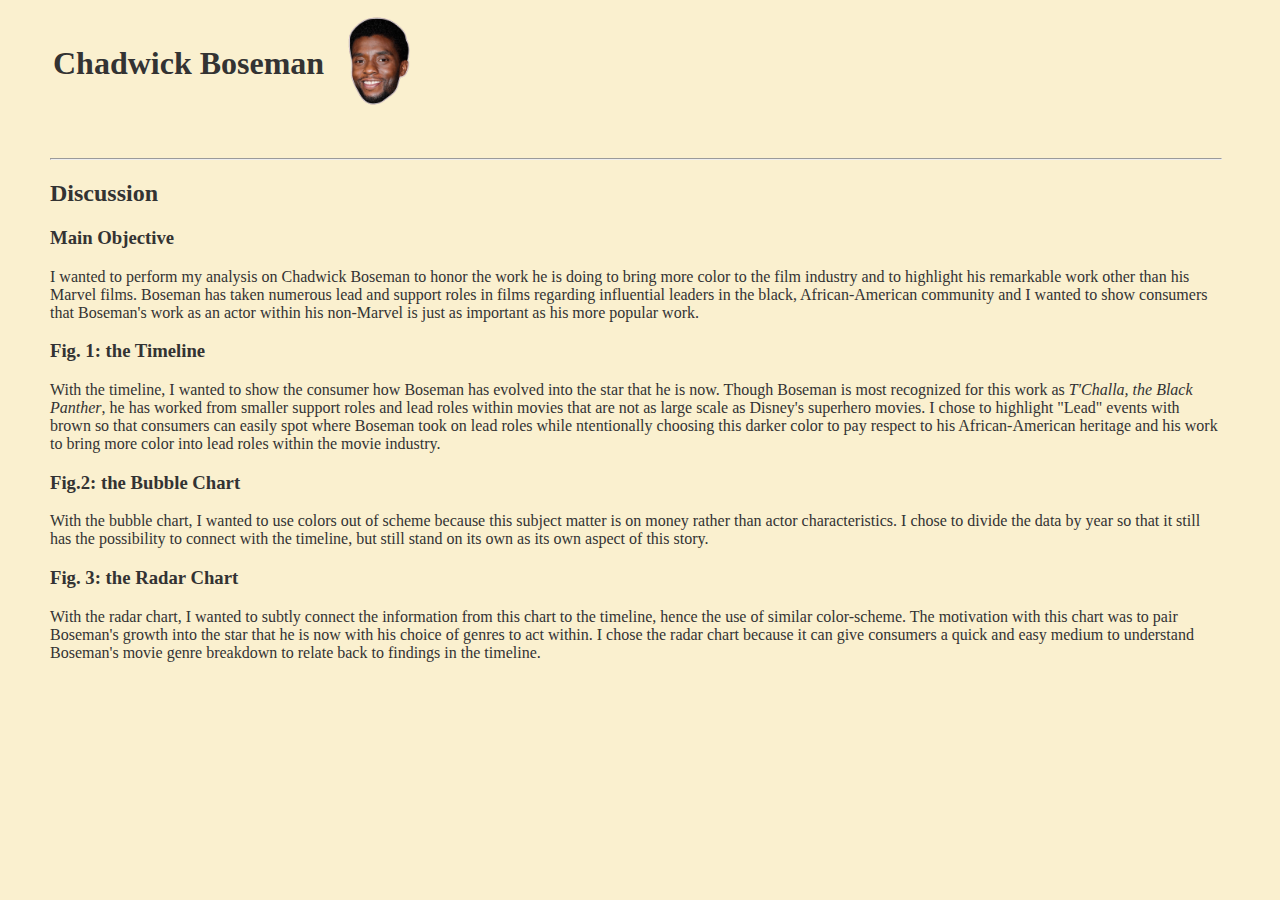
<file: index.html>
<!DOCTYPE html>
<html>
    <head>
        <!-- Internal stylesheet import-->
        <link rel = "stylesheet" href = "main.css">
        <!-- External script-->
        <script src = "https://code.highcharts.com/highcharts.js"></script>
        <script src = "https://ajax.googleapis.com/ajax/libs/jquery/2.1.3/jquery.min.js"></script>
        <script src= "https://code.highcharts.com/modules/timeline.js"></script>
        <script src="https://code.highcharts.com/highcharts-more.js"></script>
        <script src= "https://code.highcharts.com/modules/data.js"></script>
    </head>

    <body>
        <table>
            <tr>
                <td>
                    <h1>Chadwick Boseman</h1>
                </td>

                <td>
                    <img src = "assets/happy_chadwick.png" alt="happy_chadwick" class = "pageLogo"/>
                </td>
            </tr>
        </table>
        
        <table>
            <tr>
                <td id = 'timeline'></td>
            </tr>
            <tr>
                <table>
                    <tr>
                        <td id = 'bubble'></td>
                        <td id = 'radar'></td>
                    </tr>
                </table>
            </tr>
        </table>
        
    </br>
        <hr style="margin-right: 50px;">

        <h2> Discussion </h2>
        <h3>Main Objective</h3>
        <p style="margin-right: 50px;">
            I wanted to perform my analysis on Chadwick Boseman to honor the work he is doing to bring more color to the film industry and
            to highlight his remarkable work other than his Marvel films. Boseman has taken numerous lead and support roles in films 
            regarding influential leaders in the black, African-American community and I wanted to show consumers that Boseman's work 
            as an actor within his non-Marvel is just as important as his more popular work. 
        </p>

        <h3>Fig. 1: the Timeline</h3>
        <p style="margin-right: 50px;">
            With the timeline, I wanted to show the consumer how Boseman has evolved into the star that he is now. Though Boseman is most
            recognized for this work as <i>T'Challa, the Black Panther</i>, he has worked from smaller support roles and lead roles within
            movies that are not as large scale as Disney's superhero movies. I chose to highlight "Lead" events with brown so that consumers
            can easily spot where Boseman took on lead roles while ntentionally choosing this darker color to pay respect to his African-American
            heritage and his work to bring more color into lead roles within the movie industry.
        </p>

        <h3>Fig.2: the Bubble Chart</h3>
        <p style="margin-right: 50px;">
            With the bubble chart, I wanted to use colors out of scheme because this subject matter is on money rather than actor characteristics.
            I chose to divide the data by year so that it still has the possibility to connect with the timeline, but still stand on its own
            as its own aspect of this story. 
        </p>

        <h3>Fig. 3: the Radar Chart</h3>
        <p style="margin-right: 50px;">
            With the radar chart, I wanted to subtly connect the information from this chart to the timeline, hence the use of similar
            color-scheme. The motivation with this chart was to pair Boseman's growth into the star that he is now with his choice of
            genres to act within. I chose the radar chart because it can give consumers a quick and easy medium to understand 
            Boseman's movie genre breakdown to relate back to findings in the timeline.
        </p>

        
        <!-- Internal JS Import -->
       <script src = "main.js"></script>
    </body>

</html>
</file>
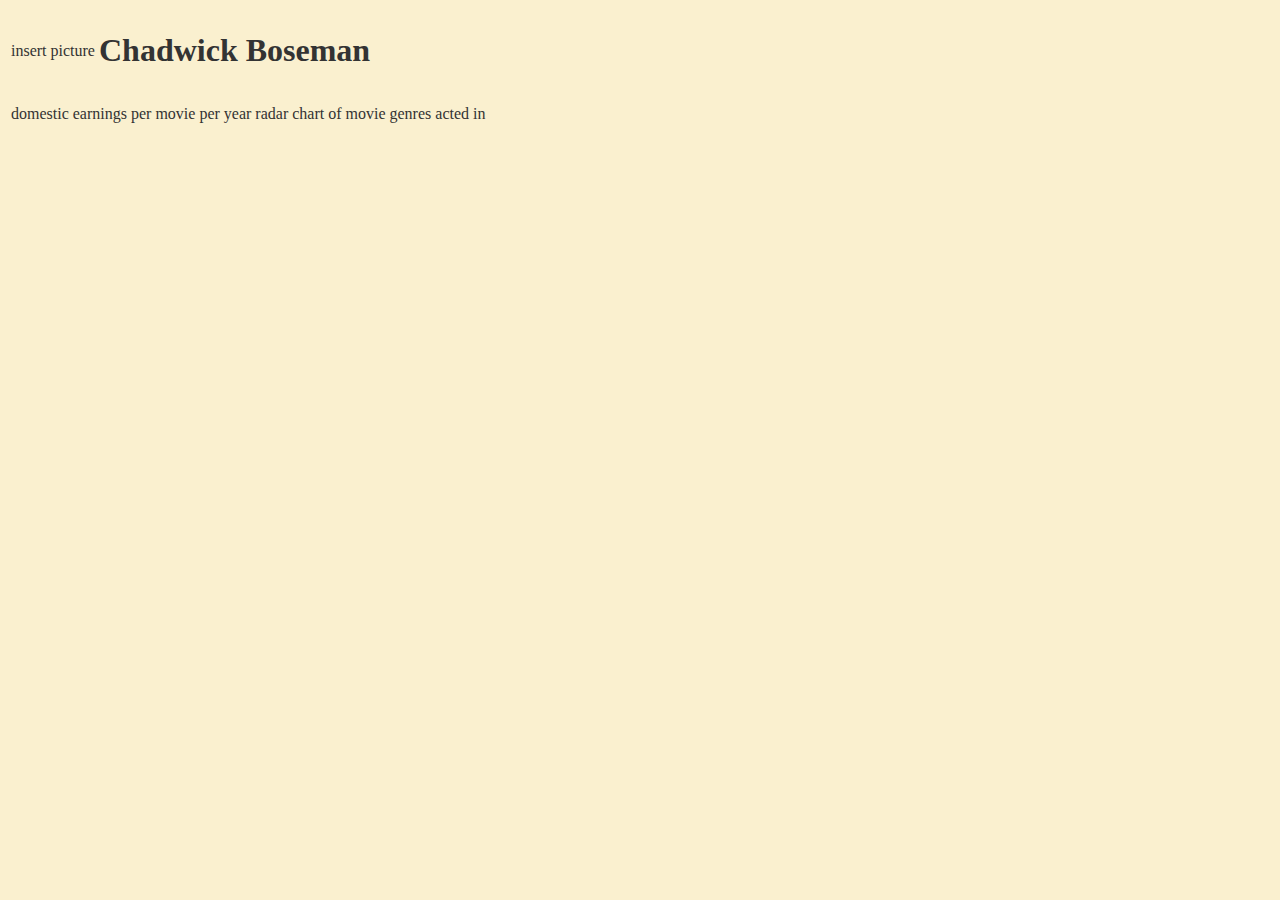
<file: assets/index.html>
<!DOCTYPE html>
<html>
    <head>
        <!-- Internal stylesheet import-->
        <link rel = "stylesheet" href = "main.css">
        <!-- External script-->
        <script src = "https://code.highcharts.com/highcharts.js"></script>
        <script src = "https://ajax.googleapis.com/ajax/libs/jquery/2.1.3/jquery.min.js"></script>
        <script src="https://code.highcharts.com/modules/timeline.js"></script>
        <script src="https://code.highcharts.com/highcharts-more.js"></script>
        <script src="https://code.highcharts.com/modules/data.js"></script>
    </head>

    <body>
        <table>
            <tr>
                <td>
                    insert picture
                </td>

                <td>
                    <h1>Chadwick Boseman</h1>
                </td>
            </tr>
        </table>
        
        <table>
            <tr>
                <td id = 'timeline'></td>
            </tr>
            <tr>
                <table>
                    <tr>
                        <td id = 'bubble'> domestic earnings per movie per year</td>
                        <td id = 'radar'>radar chart of movie genres acted in</td>
                    </tr>
                </table>
            </tr>
        </table>



        <!-- Internal JS Import -->
       <script src = "main.js"></script>
    </body>

</html>
</file>
<file: main.css>
body {
    background-color: #faf0cf;
    color: #333;
    font-family: 'Playfair Display', Georgia, 'Times New Roman', Times, serif;
    margin-left: 50px
}

.pageLogo {
    height: 100px;
    width: 100px
}

.timeline {
    background-color: #faf0cf;
    font-family: "IBM Plex Serif", Georgia, 'Times New Roman', Times, serif;
    width: 1300px;
    height: 400px
}

.radar {
    font-family: "IBM Plex Serif", Georgia, 'Times New Roman', Times, serif;
    width: 500px
}

.bubble {
    margin-left: 75px;
    font-family: "IBM Plex Serif", Georgia, 'Times New Roman', Times, serif;
}
</file>
<file: assets/main.css>
body {
    background-color: #faf0cf;
    color: #333;
    font-family: 'Playfair Display', Georgia, 'Times New Roman', Times, serif;
}

.timeline {
    background-color: #faf0cf;
    margin-left: 50px;
    font-family: "IBM Plex Serif", Georgia, 'Times New Roman', Times, serif;
    width: 1300px
}
</file>
